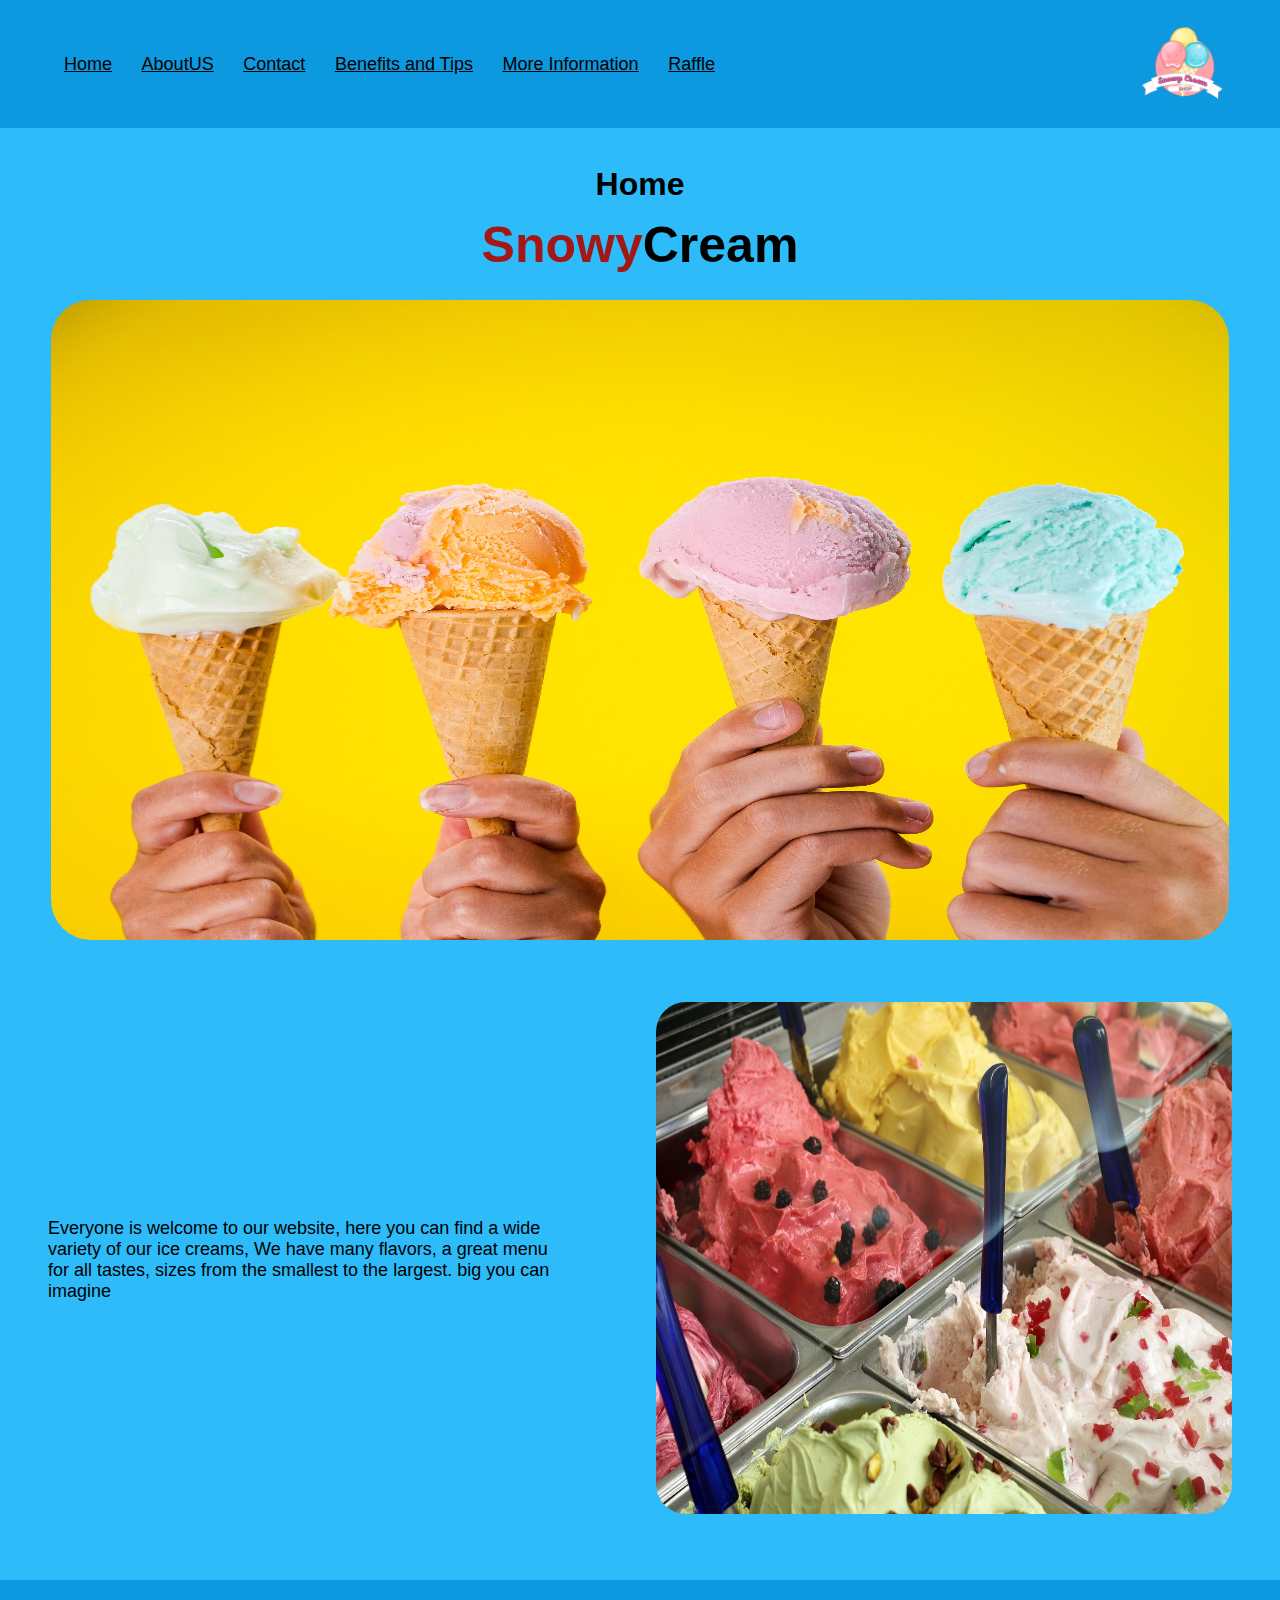
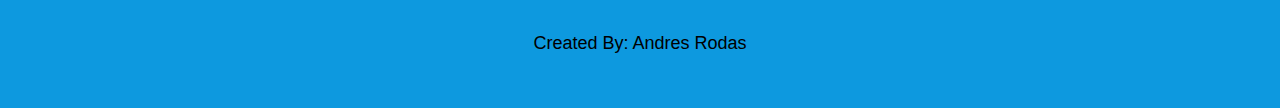
<file: index.html>
<!DOCTYPE html>
<html lang="en">

<head>
    <meta charset="UTF-8">
    <meta name="viewport" content="width=device-width, initial-scale=1.0">
    <title>SnowyCream-Home</title>
    <link rel="stylesheet" href="/style.css">
    <link rel="icon" href="/images/icon.png" type="image/x-icon">
</head>
<body>
    <header>
        <div class="nav">
            <nav id="nav2">
                <a href="#">Home</a>
                <a href="/aboutUs.html">AboutUS</a>
                <a href="/contact.html">Contact</a>
                <a href="/benefitsTips.html">Benefits and Tips</a>
                <a href="/information.html">More Information</a>
                <a href="/raffle.html">Raffle</a>
            </nav>

            <div>
                <img id="logo" src="/images/logo.png" alt="Company logo">
            </div>
        </div>
    </header>
    <main>
        <div>
            <h1 id="home">Home</h1>
        </div>
        <div>
            <h2 id="snowy"><span id="snowy1">Snowy</span>Cream</h2>
        </div>
        <div class="cont">
            <img id="img" src="/images/icecream.jpg" alt="We have a wide variety of ice creams">
        </div>
        <div class="cont1">
            <div id="p1">
                <p id="parrafo1">Everyone is welcome to our website, here you can find a wide variety of our ice creams,
                    We have many flavors, a great menu for all tastes, sizes from the smallest to the largest.
                    big you can imagine</p>
            </div>
            <div>
                <img id="imagen2" src="/images/Variedad.jpg" alt="Of all ice cream flavors">
            </div>
        </div>
    </main>
    <footer>
        <p id="footer">Created By: Andres Rodas</p>
    </footer>
</body>

</html>
</file>
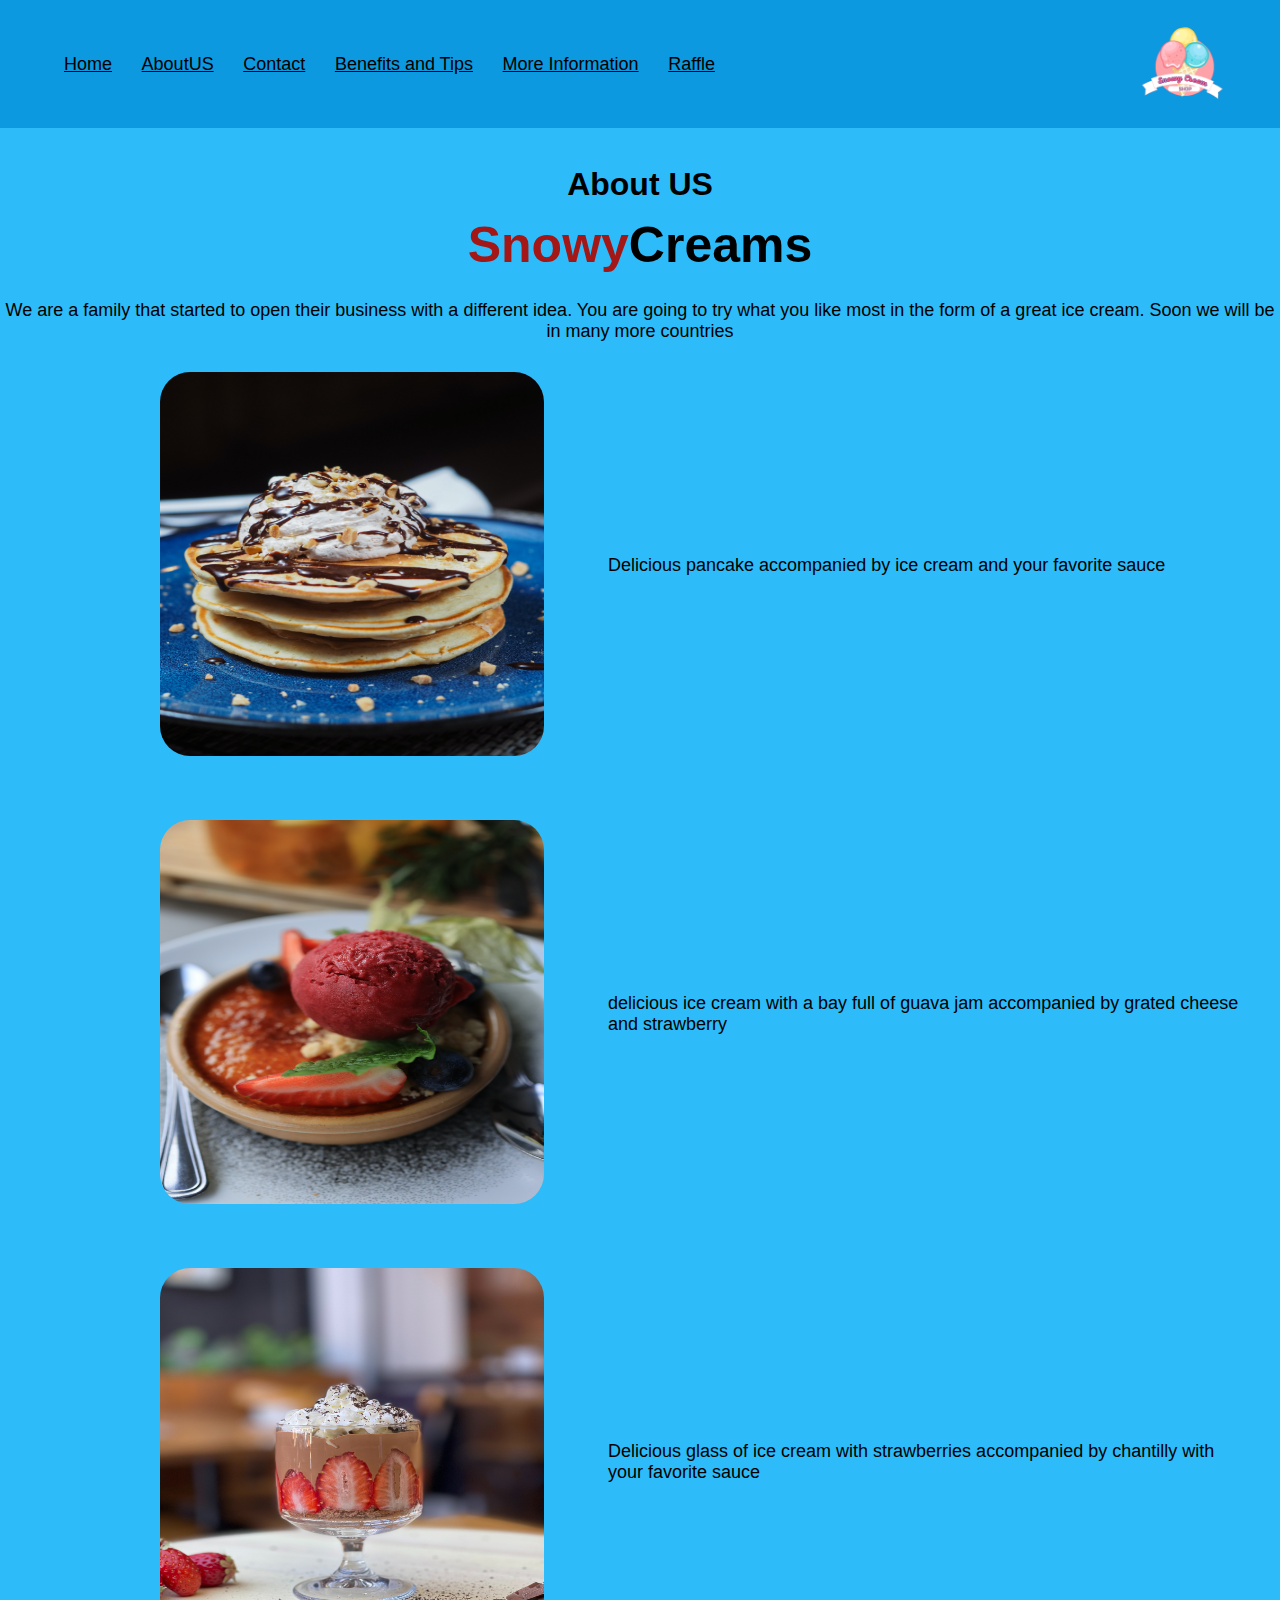
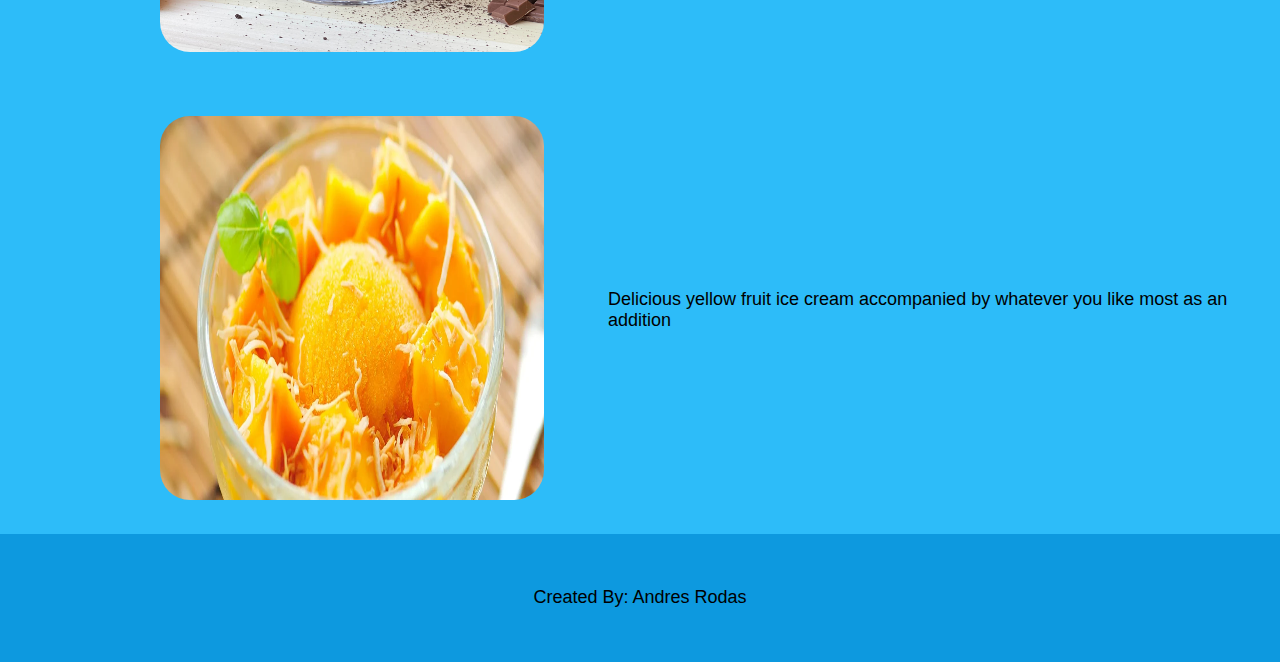
<file: aboutUs.html>
<!DOCTYPE html>
<html lang="en">

<head>
    <meta charset="UTF-8">
    <meta name="viewport" content="width=device-width, initial-scale=1.0">
    <title>SnowyCream-AboutUS</title>
    <link rel="stylesheet" href="/style.css">
    <link rel="icon" href="/images/icon.png" type="image/x-icon">
</head>

<body>
    <header>
        <div class="nav">
            <nav id="nav2">
                <a href="/index.html">Home</a>
                <a href="#">AboutUS</a>
                <a href="/contact.html">Contact</a>
                <a href="/benefitsTips.html">Benefits and Tips</a>
                <a href="/information.html">More Information</a>
                <a href="/raffle.html">Raffle</a>
            </nav>
            <div>
                <img id="logo" src="/images/logo.png" alt="Company logo">
            </div>
        </div>
    </header>
    <main>
        <div>
            <h1 id="home">About US</h1>
        </div>
        <div>
            <h2 id="snowy"><span id="snowy1">Snowy</span>Creams</h2>
        </div>
        <div id="about">
            <p>We are a family that started to open their business with a different idea.
                You are going to try what you like most in the form of a great ice cream.
                Soon we will be in many more countries
            </p>
        </div>
        <div class="pancake">
            <div>
                <img id="pancake1" src="/images/pancakes-ice.jpg" alt="Delicious pancake">
            </div>
            <div>
                <p id="pancake3">
                    Delicious pancake accompanied by ice cream and your favorite sauce
                </p>
            </div>
        </div>
        <div class="bahia">
            <div>
                <img id="bahia1" src="/images/redcream.jpg" alt="Ice cream in the bay">
            </div>
            <div>
                <p id="bahia3">
                    delicious ice cream with a bay full of guava jam accompanied by grated cheese and strawberry
                </p>
            </div>
        </div>
        <div class="fresa">
            <div>
                <img id="fresa1" src="/images/strawberry.jpg" alt="Ice cream cup with strawberry">
            </div>
            <div>
                <p id="fresa3">
                    Delicious glass of ice cream with strawberries accompanied by chantilly with your favorite sauce
                </p>
            </div>
        </div>
        <div  class="fruto">
            <div>
                <img id="fruto1" src="/images/frutosAmarillos.webp" alt="Yellow fruit ice cream">
            </div>
            <div>
                <p id="fruto3">
                    Delicious yellow fruit ice cream accompanied by whatever you like most as an addition</p>
            </div>
        </div>
    </main>
    <footer>
        <p id="footer">Created By: Andres Rodas</p>
    </footer>
</body>

</html>
</file>
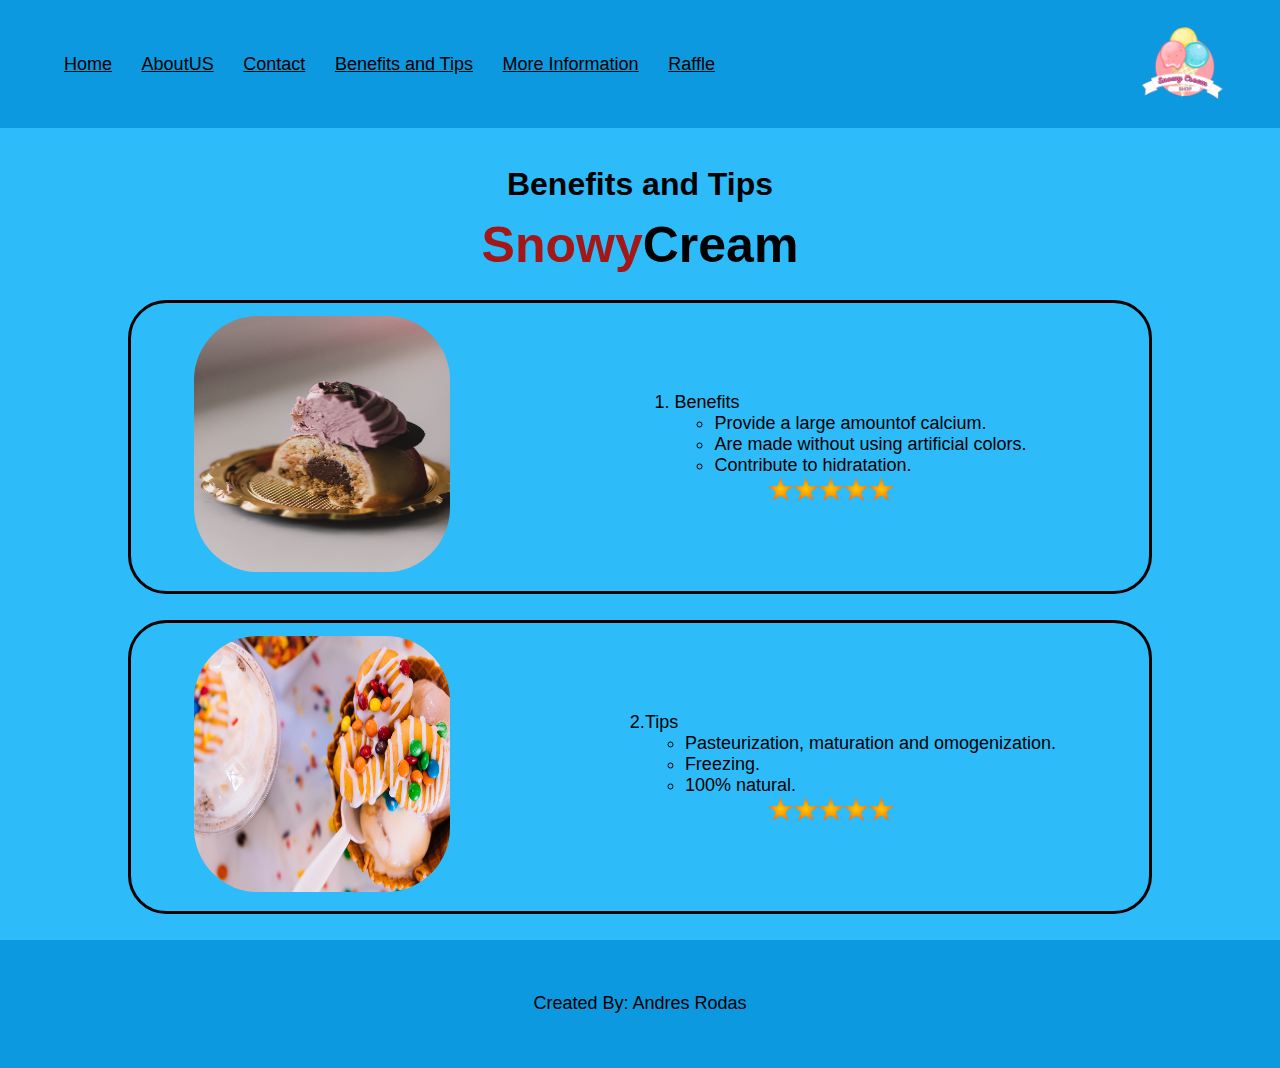
<file: benefitsTips.html>
<!DOCTYPE html>
<html lang="en">

<head>
    <meta charset="UTF-8">
    <meta name="viewport" content="width=device-width, initial-scale=1.0">
    <title>Benefits and Tips</title>
    <link rel="stylesheet" href="/style.css">
    <link rel="icon" href="/images/icon.png" type="image/x-icon">
</head>

<body>
    <header>
        <div class="nav">
            <nav id="nav2">
                <a href="/index.html">Home</a>
                <a href="/aboutUs.html">AboutUS</a>
                <a href="/contact.html">Contact</a>
                <a href="#">Benefits and Tips</a>
                <a href="/information.html">More Information</a>
                <a href="/raffle.html">Raffle</a>
            </nav>
            <div>
                <img id="logo" src="/images/logo.png" alt="Company logo">
            </div>
        </div>
    </header>
    <main>
        <div>
            <h1 id="home">Benefits and Tips</h1>
        </div>
        <div>
            <h2 id="snowy"><span id="snowy1">Snowy</span>Cream</h2>
        </div>
        <div class="list1">

            <div>
                <img id="list2" src="/images/candy-icecream.jpg" alt="Delicious cake with ice cream.">
            </div>
            <div id="list5">
                <ol>
                    <li>Benefits
                        <ul>
                            <li>Provide a large amountof calcium.</li>
                            <li>Are made without using artificial colors.</li>
                            <li>Contribute to hidratation.</li>
                        </ul>
                    </li>
                </ol>
                <img class="calificacion" src="/images/58738756f3a71010b5e8ef44.png" alt="Calificacion">
            </div>

        </div>
        <div class="list3">
            <div>
                <img id="list4" src="/images/cream-ice.jpg" alt="Delicious shell with donut and ice cream.">
            </div>
            <div id="list6">
                <ol id="list7">
                    <li>Tips
                        <ul>
                            <li>Pasteurization, maturation and omogenization.</li>
                            <li>Freezing.</li>
                            <li>100% natural.</li>
                        </ul>
                    </li>
                </ol>
                <img class="calificacion" src="/images/58738756f3a71010b5e8ef44.png" alt="Calificacion">
            </div>
        </div>
    </main>
    <footer>
        <p id="footer">Created By: Andres Rodas</p>
    </footer>
</body>

</html>
</file>
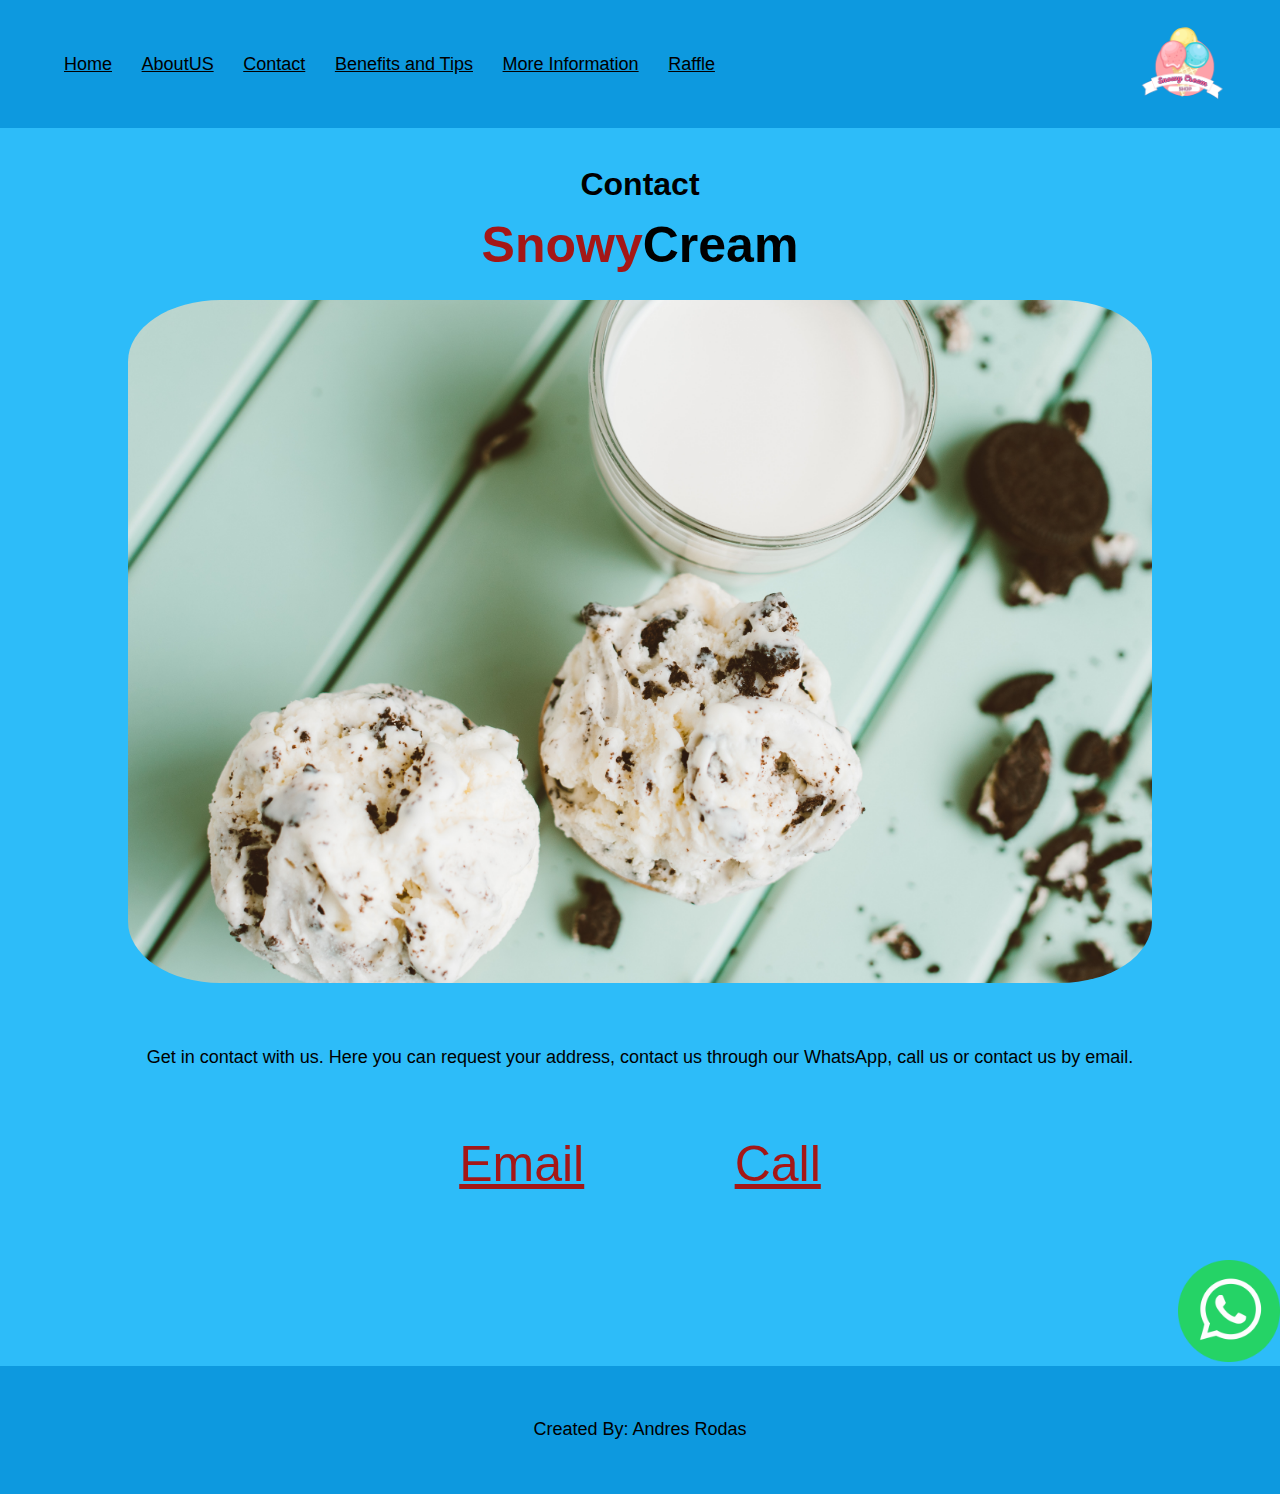
<file: contact.html>
<!DOCTYPE html>
<html lang="en">

<head>
    <meta charset="UTF-8">
    <meta name="viewport" content="width=device-width, initial-scale=1.0">
    <title>SnowyCream-Contact</title>
    <link rel="stylesheet" href="/style.css">
    <link rel="icon" href="/images/icon.png" type="image/x-icon">
</head>

<body>
    <header>
        <div class="nav">
            <nav id="nav2">
                <a href="/index.html">Home</a>
                <a href="/aboutUs.html">AboutUS</a>
                <a href="#">Contact</a>
                <a href="/benefitsTips.html">Benefits and Tips</a>
                <a href="/information.html">More Information</a>
                <a href="/raffle.html">Raffle</a>
            </nav>
            <div>
                <img id="logo" src="/images/logo.png" alt="Company logo">
            </div>
        </div>
    </header>
    <main>
        <div>
            <h1 id="home">Contact</h1>
        </div>
        <div>
            <h2 id="snowy"><span id="snowy1">Snowy</span>Cream</h2>
        </div>
        <div class="contact">
            <img id="contact1" src="/images/two-icecream.jpg" alt="Two delicious scoops of ice cream">
        </div>
        <div class="contact2">
            <p id="contact3">Get in contact with us. Here you can request your address, contact us through our WhatsApp,
                call us or contact us by email.</p>
        </div>
        <div class="mailto">
            <div>
                <a id="mailto1" href="mailto:snowycream@m.com">Email</a>
            </div>
            <div>
                <a id="tel1" href="tel:0112331">Call</a>
            </div>
        </div>
        <div class="wtspp">
            <a id="wtspp1" href="https://api.whatsapp.com/send/?phone=0112331"><img src="/images/whatsappicon.png"
                    alt="iconoDeWatsapp"></a>
        </div>
    </main>
    <footer>
        <p id="footer">Created By: Andres Rodas</p>
    </footer>
</body>

</html>
</file>
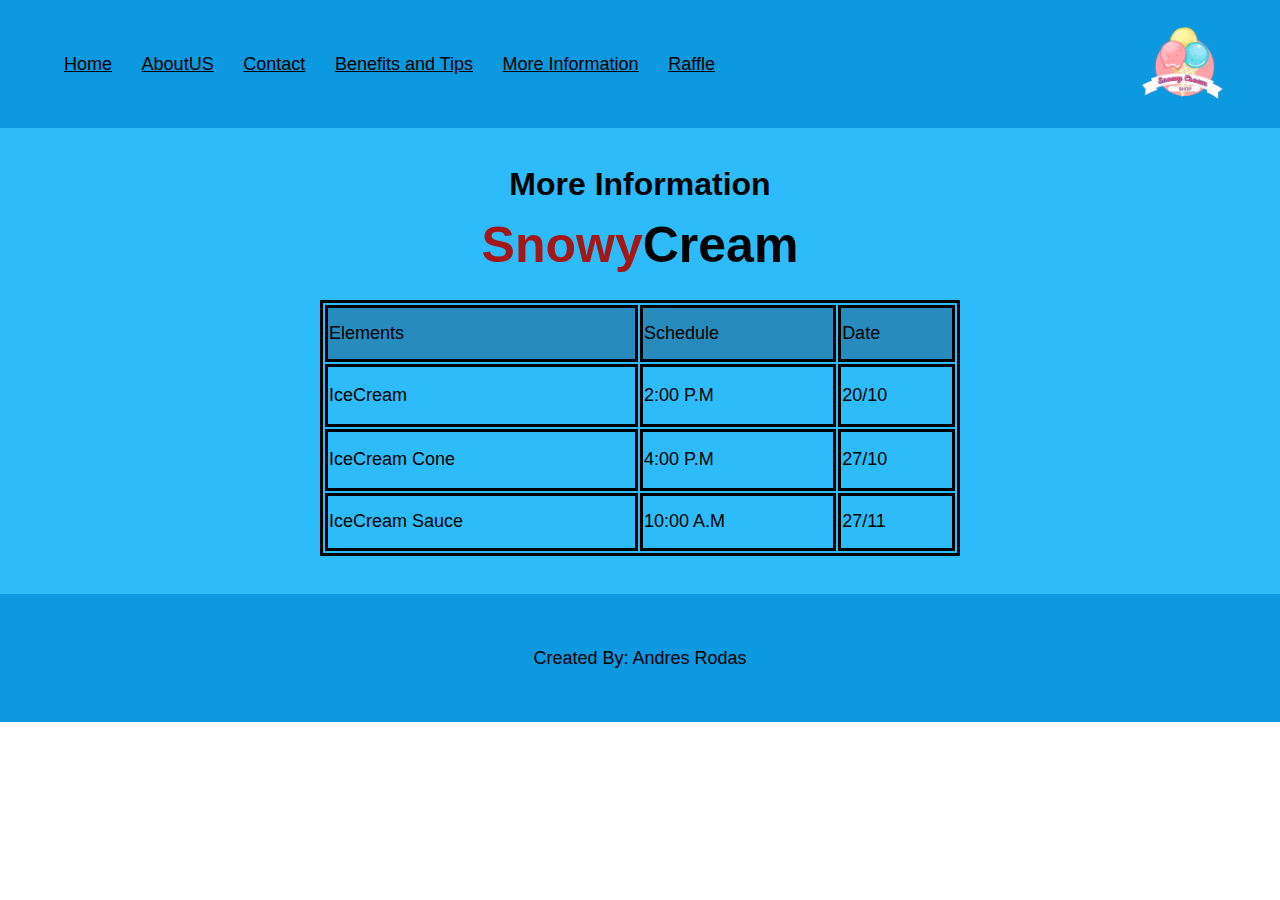
<file: information.html>
<!DOCTYPE html>
<html lang="en">

<head>
    <meta charset="UTF-8">
    <meta name="viewport" content="width=device-width, initial-scale=1.0">
    <title>More Information</title>
    <link rel="stylesheet" href="/style.css">
    <link rel="icon" href="/images/icon.png" type="image/x-icon">
</head>

<body>
    <header>
        <div class="nav">
            <nav id="nav2">
                <a href="/index.html">Home</a>
                <a href="/aboutUs.html">AboutUS</a>
                <a href="/contact.html">Contact</a>
                <a href="/benefitsTips.html">Benefits and Tips</a>
                <a href="#">More Information</a>
                <a href="/raffle.html">Raffle</a>
            </nav>
            <div>
                <img id="logo" src="/images/logo.png" alt="Company logo">
            </div>
        </div>
    </header>
    <main>
        <div>
            <h1 id="home">More Information</h1>
        </div>
        <div>
            <h2 id="snowy"><span id="snowy1">Snowy</span>Cream</h2>
        </div>
        <div class="table">
            <table>
                <thead>
                    <tr id="fila1">
                        <td>Elements</td>
                        <td>Schedule</td>
                        <td>Date</td>
                    </tr>
                </thead>
                <tbody>
                    <tr>
                        <td>IceCream</td>
                        <td>2:00 P.M</td>
                        <td>20/10</td>
                    </tr>
                    <tr>
                        <td>IceCream Cone</td>
                        <td>4:00 P.M</td>
                        <td>27/10</td>
                    </tr>
                </tbody>
                <tfoot>
                    <tr id="fila2">
                        <td>IceCream Sauce</td>
                        <td>10:00 A.M</td>
                        <td>27/11</td>
                    </tr>
                </tfoot>
            </table>
        </div>

    </main>
    <footer>
        <p id="footer">Created By: Andres Rodas</p>
    </footer>
</body>

</html>
</file>
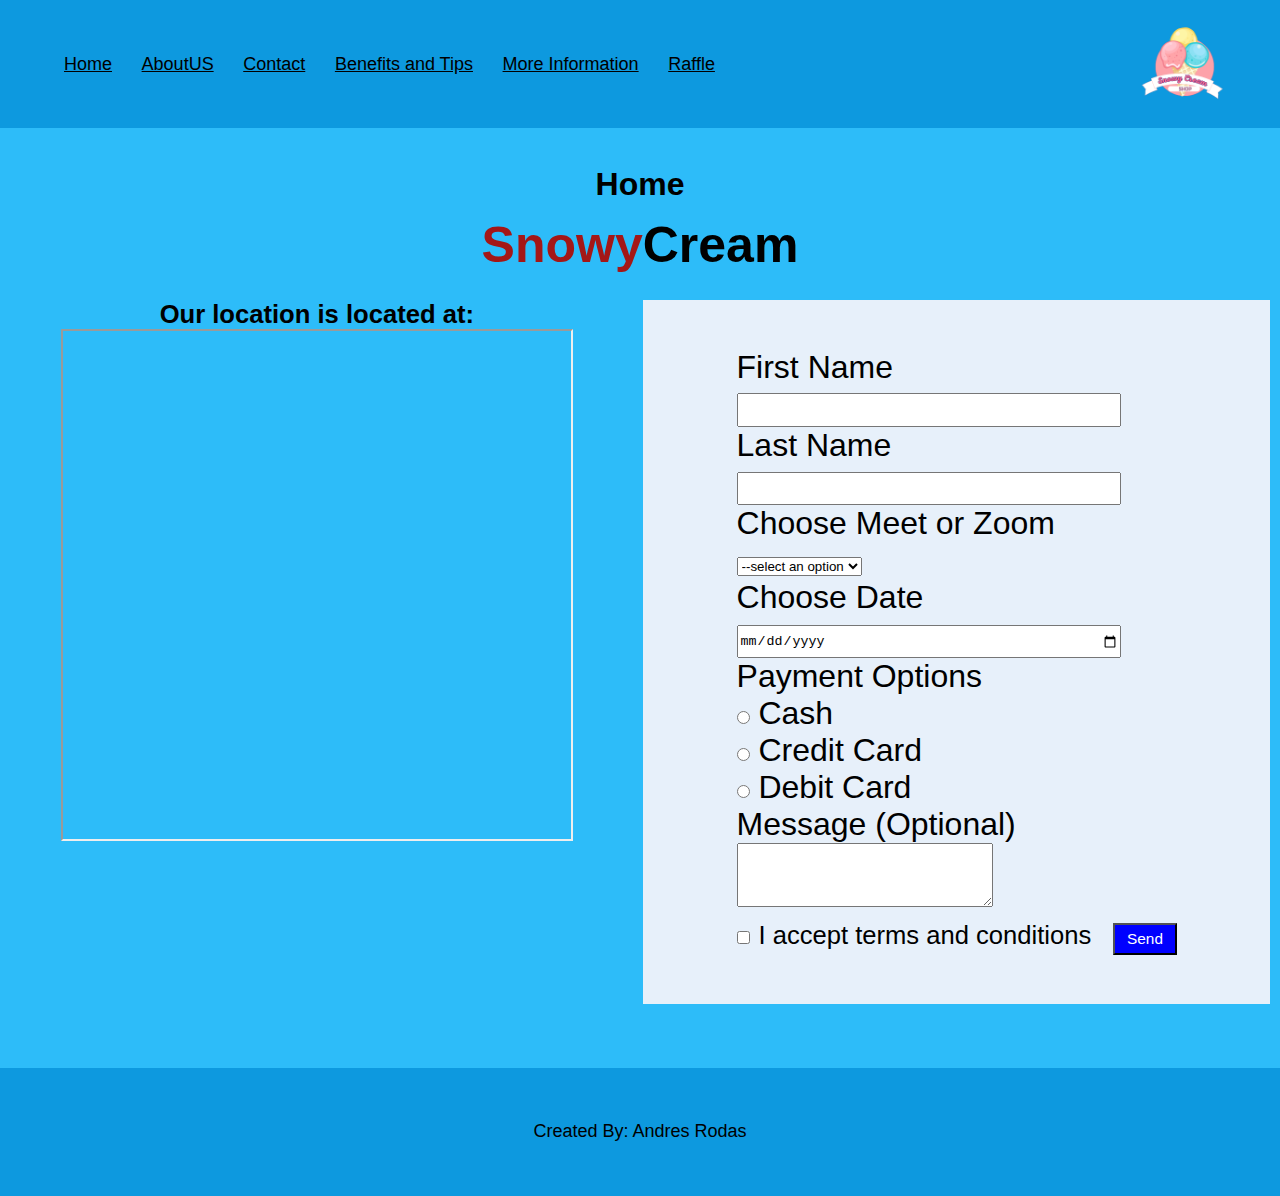
<file: raffle.html>
<!DOCTYPE html>
<html lang="en">

<head>
    <meta charset="UTF-8">
    <meta name="viewport" content="width=device-width, initial-scale=1.0">
    <title>Raffle</title>
    <link rel="stylesheet" href="/style.css">
    <link rel="icon" href="/images/icon.png" type="image/x-icon">
</head>

<body>
    <header>
        <div class="nav">
            <nav id="nav2">
                <a href="/index.html">Home</a>
                <a href="/aboutUs.html">AboutUS</a>
                <a href="/contact.html">Contact</a>
                <a href="/benefitsTips.html">Benefits and Tips</a>
                <a href="/information.html">More Information</a>
                <a href="#">Raffle</a>
            </nav>
            <div>
                <img id="logo" src="/images/logo.png" alt="Company logo">
            </div>
        </div>
    </header>
    <main>
        <div>
            <h1 id="home">Home</h1>
        </div>
        <div>
            <h2 id="snowy"><span id="snowy1">Snowy</span>Cream</h2>
        </div>
        <div class="principal">
            <div class="iframe">
                <h2 id="iframe1">Our location is located at:</h2>
                <iframe
                    src="https://www.google.com/maps/embed?pb=!1m18!1m12!1m3!1d423284.04409735004!2d-118.74137263459457!3d34.02060846972091!2m3!1f0!2f0!3f0!3m2!1i1024!2i768!4f13.1!3m3!1m2!1s0x80c2c75ddc27da13%3A0xe22fdf6f254608f4!2sLos%20%C3%81ngeles%2C%20California%2C%20EE.%20UU.!5e0!3m2!1ses-419!2sco!4v1712587628166!5m2!1ses-419!2sco"
                    allowfullscreen="" loading="lazy" referrerpolicy="no-referrer-when-downgrade"></iframe>
            </div>
            <div class="form">
                <form action="raffle.html" method="get">
                    <label for="name">First Name</label>
                    <br>
                    <input type="text" id="name" required>
                    <br>
                    <label for="last">Last Name</label>
                    <br>
                    <input type="text" id="last" required>
                    <br>
                    <label for="meetZoom" id="meetOrZoom">Choose Meet or Zoom</label>
                    <br>
                    <select name="meetZoom" id="meetZoom" required>
                        <option value="">--select an option</option>
                        <option value="Meet">Meet</option>
                        <option value="zoom">Zoom</option>
                    </select>
                    <br>
                    <label for="date">Choose Date</label>
                    <br>
                    <input type="date" id="date" required>
                    <br>
                    <label for="pay">Payment Options</label>
                    <br>
                    <input type="radio" id="pay" name="payment" value="cs" required>
                    <label for="pay">Cash</label>
                    <br>
                    <input type="radio" id="credit" name="payment" value="cr">
                    <label for="credit">Credit Card</label>
                    <br>
                    <input type="radio" id="debit" name="payment" value="db">
                    <label for="debit">Debit Card</label>
                    <br>
                    <label for="message">Message (Optional)</label>
                    <br>
                    <textarea name="message" id="message" ></textarea>
                    <br>
                    <input class="accept" type="checkbox" id="accept" required>
                    <label id="accept1" for="accept">I accept terms and conditions</label>
                    <input id="submit" type="submit" value="Send">
                </form>
            </div>
        </div>

    </main>
    <footer>
        <p id="footer">Created By: Andres Rodas</p>
    </footer>
</body>

</html>
</file>
<file: style.css>
*{
    box-sizing: border-box;
    margin: 0;
}
main{
    background-color: rgb(45, 188, 249);
    width: 100%;
    display: inline-block;
}
#home{
    margin-top: 3vw;
    font-size: xx-large;
    color: black;
    font-family: Impact, Haettenschweiler, 'Arial Narrow Bold', sans-serif;
    text-align: center;
}
#snowy{
    margin-top: 1vw;
    margin-bottom: 2vw;
    font-size: 50px;
    color: black;
    font-family: Impact, Haettenschweiler, 'Arial Narrow Bold', sans-serif;
    text-align: center;
}
#snowy1{
    display: inline-block;
    color: rgb(164, 23, 23);
}
footer{
    display: flex;
    justify-content: center;
    align-items: center;
    background-color:  rgb(13, 153, 223);
    width: 100%;
    height: 10vw;
}
#footer{
    font-size: large;
    font-family: Impact, Haettenschweiler, 'Arial Narrow Bold', sans-serif;
}
/* Mobile*/
@media only screen and (min-width:320px) and (max-width:768px){
    header{
        background-color: rgb(13, 153, 223);
        width: 100%;
        display: flex;
        justify-content: center;
        align-items: center;
    }
    .nav{
        display: flex;
        flex-direction: column-reverse; 
        align-items: center; 
        margin-bottom: 2vw;      
    }
    #nav2 a{
        display: flex;
        flex-direction: column;
        font-size: large;
        color: black;
        font-family: Impact, Haettenschweiler, 'Arial Narrow Bold', sans-serif;
        padding: 0.5vw;
    }
    #logo{
        width: 9vw;
    }
    .cont{
        display: flex;
        justify-content: center;
    }
    #img{
        border-radius: 40px;
        width: 92vw;
        height: 50vw;
        object-fit: initial;
    }
    .cont1{
        display: flex;
        flex-direction: column-reverse;
        align-items: center;
        margin-bottom: 6vw;
        margin-top: 6vw;
    }
    #p1{
        font-size: large;
        color: black;
        font-family: Impact, Haettenschweiler, 'Arial Narrow Bold', sans-serif;
        width: 50vw;
    }
    #imagen2{
        width: 60vw;
        height: 40vw;
        border-radius: 30px;
        object-fit: initial;
    }
    #about{
        display: flex;
        justify-content: center;
        text-align: center;
        font-size: large;
        font-family: Impact, Haettenschweiler, 'Arial Narrow Bold', sans-serif;
    }
    .pancake{
        display: flex;
        flex-direction: column;
        align-items: center;
        margin-top: 2vw;
    }
    #pancake1{
        width: 30vw;
        height: 30vw;
        border-radius: 30px;
        object-fit: initial;
    }
    #pancake3{
        width: 60vw;
        font-size: large;
        font-family: Impact, Haettenschweiler, 'Arial Narrow Bold', sans-serif;
    }
    .bahia{
        display: flex;
        flex-direction: column;
        align-items: center;
        margin-top: 2vw;
    }
    #bahia1{
        width: 30vw;
        height: 30vw;
        border-radius: 30px;
        object-fit: initial;
    }
    #bahia3{
        width: 60vw;
        font-size: large;
        font-family: Impact, Haettenschweiler, 'Arial Narrow Bold', sans-serif;
    }
    .fresa{
        display: flex;
        flex-direction: column;
        align-items: center;
        margin-top: 2vw;
    }
    #fresa1{
        width: 30vw;
        height: 30vw;
        border-radius: 30px;
        object-fit: initial;
    }
    #fresa3{
        width: 60vw;
        font-size: large;
        font-family: Impact, Haettenschweiler, 'Arial Narrow Bold', sans-serif;
    }
    .fruto{
        display: flex;
        flex-direction: column;
        align-items: center;
        margin-top: 2vw;
        margin-bottom: 3vw;
    }
    #fruto1{
        width: 30vw;
        height: 30vw;
        border-radius: 30px;
        object-fit: initial;
    }
    #fruto3{
        width: 60vw;
        font-size: large;
        font-family: Impact, Haettenschweiler, 'Arial Narrow Bold', sans-serif;
    }
    .contact{
        display: flex;
        justify-content: center;
    }
    #contact1{
        width: 80vw;
        border-radius: 9%;
        object-fit: initial;
    }
    .contact2{
        margin-top: 5vw; 
    }
    #contact3{
        font-size: large;
        font-family: Impact, Haettenschweiler, 'Arial Narrow Bold', sans-serif;
        text-align: center;
    }
    .wtspp{
       display: flex;
       flex-direction: row-reverse;
    }
    #wtspp1 img{
        width: 8vw;
    }
    .mailto{
       height: 30vw;
       display: flex;
       flex-direction: column;
       justify-content: center;
       align-items: center;
    
    }
    #mailto1{
        color:  rgb(164, 23, 23);
        font-size: 50px;
        font-family: Impact, Haettenschweiler, 'Arial Narrow Bold', sans-serif;
    }
    #tel1{
        color:  rgb(164, 23, 23);
        font-size: 50px;
        font-family: Impact, Haettenschweiler, 'Arial Narrow Bold', sans-serif;
    }
    .table{
        
        margin-bottom: 3vw;
        display: flex;
        justify-content: center;
        font-size: large;
        font-family: Impact, Haettenschweiler, 'Arial Narrow Bold', sans-serif;
    }
    table{
        border: 3px solid;
        height: 20vw;
        width: 50vw;
    }
    #fila1{
        height: 4.5vw;
        background-color: rgb(40, 139, 189);
    }
    #fila2{
        height: 4.5vw;
    }
    tr, td{
        border: 3px solid;
    }
    .list1{
        width: 60vw;
        margin-left: 20vw;
        border: 3px solid;
        margin-bottom: 2vw;
        border-radius: 3vw;
        font-size: large;
        font-family: Impact, Haettenschweiler, 'Arial Narrow Bold', sans-serif;
        display: flex;
        flex-direction: column;
        align-items: center;
    }
    #list2{
        border-radius: 5vw;
        width: 20vw;
        height: 20vw;
    }
    .list3{
        width: 60vw;
        margin-left: 20vw;
        border: 3px solid;
        margin-bottom: 2vw;
        border-radius: 3vw;
        font-size: large;
        font-family: Impact, Haettenschweiler, 'Arial Narrow Bold', sans-serif;
        display: flex;
        flex-direction: column;
        align-items: center;
    }
    #list4{
        border-radius: 5vw;
        width: 20vw;
        height: 20vw;
    }
    #list5{
        width: 40vw;
        display: flex;
        flex-direction: column;
        justify-content: space-between;
        align-items: center;
    }
    #list6{
        width: 40vw;
        display: flex;
        flex-direction: column;
        justify-content: space-between;
        align-items: center;
    }
    #list7{
        list-style-type: "2";
    }
    .calificacion{
        width: 10vw;
    }
    .principal{
        display: flex;
        flex-direction: column-reverse;
        align-items: center;
    }
    .iframe{
        width: 80vw;
        height: 60vw;
        display: flex;
        flex-direction: column;
        align-items: center;
    }
    iframe{
        width: 70vw;
        height: 50vw;
    }
    #iframe1{
        font-family: Impact, Haettenschweiler, 'Arial Narrow Bold', sans-serif;
        font-size: 4vw;
    }
    .form{
        display: flex;
        flex-direction: column;
        justify-content: center;
        align-items: center;
        width: 80vw;
        height: 90vw;
        background-color: rgba(245, 244, 250, 0.928);
        margin-bottom: 5vw;
    }
    form{
        font-family: Impact, Haettenschweiler, 'Arial Narrow Bold', sans-serif;
        font-size: 4vw;
    }
    #name{
        width: 50vw;
        height: 4vw;
    }
    #last{
        width: 50vw;
        height: 4vw;
    }
    #meetOrZoom{
        width: 60vw;
        height: 4vw;
    }
    #date{
        width: 60vw;
        height: 4vw;
    }
    #accept1{
        font-size: 3vw;
    }
    #submit{
        margin-left: 1vw;
        color: white;
        background-color: blue;
        width: 10vw;
        height: 5vw;
        font-size: 2.5vw;
    }
    textarea{
        width: 50vw;
        height: 8vw;
    }

    
}
/* Tablet*/
@media only screen and (min-width:768px) and (max-width:1024px){
    header{
        background-color: rgb(13, 153, 223);
        width: 100%;
        display: flex;
        justify-content: center;
        align-items: center;
    }
    .nav{
        display: flex;
        flex-direction: column-reverse; 
        align-items: center; 
        margin-bottom: 2vw;      
    }
    #nav2 a{
        display: flex;
        flex-direction: column;
        font-size: large;
        color: black;
        font-family: Impact, Haettenschweiler, 'Arial Narrow Bold', sans-serif;
        padding: 0.5vw;
    }
    #logo{
        width: 9vw;
    }
    .cont{
        display: flex;
        justify-content: center;
    }
    #img{
        border-radius: 40px;
        width: 92vw;
        height: 50vw;
        object-fit: initial;
    }
    .cont1{
        display: flex;
        flex-direction: column-reverse;
        align-items: center;
        margin-bottom: 6vw;
        margin-top: 6vw;
    }
    #p1{
        font-size: large;
        color: black;
        font-family: Impact, Haettenschweiler, 'Arial Narrow Bold', sans-serif;
        width: 50vw;
    }
    #imagen2{
        width: 60vw;
        height: 40vw;
        border-radius: 30px;
        object-fit: initial;
    }
    #about{
        display: flex;
        justify-content: center;
        text-align: center;
        font-size: large;
        font-family: Impact, Haettenschweiler, 'Arial Narrow Bold', sans-serif;
    }
    .pancake{
        display: flex;
        flex-direction: column;
        align-items: center;
        margin-top: 2vw;
    }
    #pancake1{
        width: 30vw;
        height: 30vw;
        border-radius: 30px;
        object-fit: initial;
    }
    #pancake3{
        width: 60vw;
        font-size: large;
        font-family: Impact, Haettenschweiler, 'Arial Narrow Bold', sans-serif;
    }
    .bahia{
        display: flex;
        flex-direction: column;
        align-items: center;
        margin-top: 2vw;
    }
    #bahia1{
        width: 30vw;
        height: 30vw;
        border-radius: 30px;
        object-fit: initial;
    }
    #bahia3{
        width: 60vw;
        font-size: large;
        font-family: Impact, Haettenschweiler, 'Arial Narrow Bold', sans-serif;
    }
    .fresa{
        display: flex;
        flex-direction: column;
        align-items: center;
        margin-top: 2vw;
    }
    #fresa1{
        width: 30vw;
        height: 30vw;
        border-radius: 30px;
        object-fit: initial;
    }
    #fresa3{
        width: 60vw;
        font-size: large;
        font-family: Impact, Haettenschweiler, 'Arial Narrow Bold', sans-serif;
    }
    .fruto{
        display: flex;
        flex-direction: column;
        align-items: center;
        margin-top: 2vw;
        margin-bottom: 3vw;
    }
    #fruto1{
        width: 30vw;
        height: 30vw;
        border-radius: 30px;
        object-fit: initial;
    }
    #fruto3{
        width: 60vw;
        font-size: large;
        font-family: Impact, Haettenschweiler, 'Arial Narrow Bold', sans-serif;
    }
    .contact{
        display: flex;
        justify-content: center;
    }
    #contact1{
        width: 80vw;
        border-radius: 9%;
        object-fit: initial;
    }
    .contact2{
        margin-top: 5vw; 
    }
    #contact3{
        font-size: large;
        font-family: Impact, Haettenschweiler, 'Arial Narrow Bold', sans-serif;
        text-align: center;
    }
    .wtspp{
       display: flex;
       flex-direction: row-reverse;
    }
    #wtspp1 img{
        width: 8vw;
    }
    .mailto{
       height: 30vw;
       display: flex;
       flex-direction: column;
       justify-content: center;
       align-items: center;
    
    }
    #mailto1{
        color:  rgb(164, 23, 23);
        font-size: 50px;
        font-family: Impact, Haettenschweiler, 'Arial Narrow Bold', sans-serif;
    }
    #tel1{
        color:  rgb(164, 23, 23);
        font-size: 50px;
        font-family: Impact, Haettenschweiler, 'Arial Narrow Bold', sans-serif;
    }
    .table{
        
        margin-bottom: 3vw;
        display: flex;
        justify-content: center;
        font-size: large;
        font-family: Impact, Haettenschweiler, 'Arial Narrow Bold', sans-serif;
    }
    table{
        border: 3px solid;
        height: 20vw;
        width: 50vw;
    }
    #fila1{
        height: 4.5vw;
        background-color: rgb(40, 139, 189);
    }
    #fila2{
        height: 4.5vw;
    }
    tr, td{
        border: 3px solid;
    }
    .list1{
        width: 60vw;
        margin-left: 20vw;
        border: 3px solid;
        margin-bottom: 2vw;
        border-radius: 3vw;
        font-size: large;
        font-family: Impact, Haettenschweiler, 'Arial Narrow Bold', sans-serif;
        display: flex;
        flex-direction: column;
        align-items: center;
    }
    #list2{
        border-radius: 5vw;
        width: 20vw;
        height: 20vw;
    }
    .list3{
        width: 60vw;
        margin-left: 20vw;
        border: 3px solid;
        margin-bottom: 2vw;
        border-radius: 3vw;
        font-size: large;
        font-family: Impact, Haettenschweiler, 'Arial Narrow Bold', sans-serif;
        display: flex;
        flex-direction: column;
        align-items: center;
    }
    #list4{
        border-radius: 5vw;
        width: 20vw;
        height: 20vw;
    }
    #list5{
        width: 40vw;
        display: flex;
        flex-direction: column;
        justify-content: space-between;
        align-items: center;
    }
    #list6{
        width: 40vw;
        display: flex;
        flex-direction: column;
        justify-content: space-between;
        align-items: center;
    }
    #list7{
        list-style-type: "2";
    }
    .calificacion{
        width: 10vw;
    }
    .principal{
        display: flex;
        flex-direction: column-reverse;
        align-items: center;
    }
    .iframe{
        width: 80vw;
        height: 60vw;
        display: flex;
        flex-direction: column;
        align-items: center;
    }
    iframe{
        width: 70vw;
        height: 50vw;
    }
    #iframe1{
        font-family: Impact, Haettenschweiler, 'Arial Narrow Bold', sans-serif;
        font-size: 4vw;
    }
    .form{
        display: flex;
        flex-direction: column;
        justify-content: center;
        align-items: center;
        width: 80vw;
        height: 90vw;
        background-color: rgba(245, 244, 250, 0.928);
        margin-bottom: 5vw;
    }
    form{
        font-family: Impact, Haettenschweiler, 'Arial Narrow Bold', sans-serif;
        font-size: 4vw;
    }
    #name{
        width: 50vw;
        height: 4vw;
    }
    #last{
        width: 50vw;
        height: 4vw;
    }
    #meetOrZoom{
        width: 60vw;
        height: 4vw;
    }
    #date{
        width: 60vw;
        height: 4vw;
    }
    #accept1{
        font-size: 3vw;
    }
    #submit{
        margin-left: 1vw;
        color: white;
        background-color: blue;
        width: 10vw;
        height: 5vw;
        font-size: 2.5vw;
    }
    textarea{
        width: 50vw;
        height: 8vw;
    }

 
    
}
/* Notebook Pc*/
@media only screen and (min-width:1024px){
    header{
        background-color: rgb(13, 153, 223);
        width: 100%;
        height: 10vw;
        position: sticky;
        top: 0;
        z-index: 1;
    }
    .nav{
        height: 10vw;
        padding: 3vw;
        display: flex;
        justify-content: space-between;
        align-items: center;
    }
    #nav2 a{
        font-size: large;
        color: black;
        font-family: Impact, Haettenschweiler, 'Arial Narrow Bold', sans-serif;
        margin-left: 2vw;
    }
    
    #logo{
        width: 9vw;
    }
    .cont{
        display: flex;
        justify-content: center;
    }
    #img{
        border-radius: 40px;
        width: 92vw;
        height: 50vw;
        object-fit: initial;
    }
    .cont1{
        height:50vw;
        display: flex;
        justify-content: space-around;
        align-items: center;
    }
    #p1{
        font-size: large;
        color: black;
        font-family: Impact, Haettenschweiler, 'Arial Narrow Bold', sans-serif;
        width: 40vw;
    }
    #imagen2{
        width: 45vw;
        height: 40vw;
        border-radius: 30px;
        object-fit: initial;
    }
    #about{
        display: flex;
        justify-content: center;
        text-align: center;
        font-size: large;
        font-family: Impact, Haettenschweiler, 'Arial Narrow Bold', sans-serif;
    }
    .pancake{
        margin-left: 10vw;
        height: 35vw;
        display: flex;
        justify-content: space-around;
        align-items: center;
    }
    #pancake1{
        width: 30vw;
        height: 30vw;
        border-radius: 30px;
        object-fit: initial;
    }
    #pancake3{
        width: 50vw;
        font-size: large;
        font-family: Impact, Haettenschweiler, 'Arial Narrow Bold', sans-serif;
    }
    .bahia{
        height: 35vw;
        margin-left: 10vw;
        display: flex;
        justify-content: space-around;
        align-items: center;
    }
    #bahia1{
        width: 30vw;
        height: 30vw;
        border-radius: 30px;
        object-fit: initial;
    }
    #bahia3{
        width: 50vw;
        font-size: large;
        font-family: Impact, Haettenschweiler, 'Arial Narrow Bold', sans-serif;
    }
    .fresa{
        height: 35vw;
        margin-left: 10vw;
        display: flex;
        justify-content: space-around;
        align-items: center;
    }
    #fresa1{
        width: 30vw;
        height: 30vw;
        border-radius: 30px;
        object-fit: initial;
    }
    #fresa3{
        width: 50vw;
        font-size: large;
        font-family: Impact, Haettenschweiler, 'Arial Narrow Bold', sans-serif;
    }
    .fruto{
        height: 35vw;
        margin-left: 10vw;
        display: flex;
        justify-content: space-around;
        align-items: center;
    }
    #fruto1{
        width: 30vw;
        height: 30vw;
        border-radius: 30px;
        object-fit: initial;
    }
    #fruto3{
        width: 50vw;
        font-size: large;
        font-family: Impact, Haettenschweiler, 'Arial Narrow Bold', sans-serif;
    }
    .contact{
        display: flex;
        justify-content: center;
    }
    #contact1{
        width: 80vw;
        border-radius: 9%;
        object-fit: initial;
    }
    .contact2{
        margin-top: 5vw; 
    }
    #contact3{
        font-size: large;
        font-family: Impact, Haettenschweiler, 'Arial Narrow Bold', sans-serif;
        text-align: center;
    }
    .wtspp{
        display: flex;
        flex-direction: row-reverse;
    }
    #wtspp1 img{
        width: 8vw;
    }
    .mailto{
       padding-left: 30vw; 
       width: 70vw;
       height: 15vw;
       display: flex;
       justify-content: space-around;
       align-items: center;
    }
    #mailto1{
        color:  rgb(164, 23, 23);
        font-size: 50px;
        font-family: Impact, Haettenschweiler, 'Arial Narrow Bold', sans-serif;
    }
    #tel1{
        color:  rgb(164, 23, 23);
        font-size: 50px;
        font-family: Impact, Haettenschweiler, 'Arial Narrow Bold', sans-serif;
    }
    .table{
        
        margin-bottom: 3vw;
        display: flex;
        justify-content: center;
        font-size: large;
        font-family: Impact, Haettenschweiler, 'Arial Narrow Bold', sans-serif;
    }
    table{
        border: 3px solid;
        height: 20vw;
        width: 50vw;
    }
    #fila1{
        height: 4.5vw;
        background-color: rgb(40, 139, 189);
    }
    #fila2{
        height: 4.5vw;
    }
    tr, td{
        border: 3px solid;
    }
    .list1{
        width: 80vw;
        height: 23vw;
        margin-left: 10vw;
        margin-bottom: 2vw;
        border: 3px solid;
        border-radius: 3vw;
        font-size: large;
        font-family: Impact, Haettenschweiler, 'Arial Narrow Bold', sans-serif;
        display: flex;
        justify-content: space-around;
        align-items: center;
    }
    #list2{
        border-radius: 5vw;
        width: 20vw;
        height: 20vw;
    }
    .list3{
        width: 80vw;
        height: 23vw;
        margin-left: 10vw;
        margin-bottom: 2vw;
        border: 3px solid;
        border-radius: 3vw;
        font-size: large;
        font-family: Impact, Haettenschweiler, 'Arial Narrow Bold', sans-serif;
        display: flex;
        justify-content: space-around;
        align-items: center;
    }
    #list4{
        border-radius: 5vw;
        width: 20vw;
        height: 20vw;
    }
    #list5{
        width: 40vw;
        display: flex;
        flex-direction: column;
        justify-content: space-between;
        align-items: center;
    }
    #list6{
        width: 40vw;
        display: flex;
        flex-direction: column;
        justify-content: space-between;
        align-items: center;
    }
    #list7{
        list-style-type: "2.";
    }
    .calificacion{
        width: 10vw;
    }
    .principal{
        display: flex;
        justify-content: space-around;
    }
    .iframe{
        width: 48vw;
        height: 48vw;
        display: flex;
        flex-direction: column;
        align-items: center;
    }
    iframe{
        width: 40vw;
        height: 40vw;
    }
    #iframe1{
        font-family: Impact, Haettenschweiler, 'Arial Narrow Bold', sans-serif;
        font-size: 2vw;
    }
    .form{
        display: flex;
        flex-direction: column;
        justify-content: center;
        align-items: center;
        width: 49vw;
        height: 55vw;
        background-color: rgba(245, 244, 250, 0.928);
        margin-bottom: 5vw;
    }
    form{
        font-family: Impact, Haettenschweiler, 'Arial Narrow Bold', sans-serif;
        font-size: 2.5vw;
    }
    #name{
        width: 30vw;
        height: 2.6vw;
    }
    #last{
        width: 30vw;
        height: 2.6vw;
    }
    #meetOrZoom{
        width: 30vw;
        height: 2.6vw;
    }
    #date{
        width: 30vw;
        height: 2.6vw;
    }
    #accept1{
        font-size: 2vw;
    }
    #submit{
        margin-left: 1vw;
        color: white;
        background-color: blue;
        width: 5vw;
        height: 2.5vw;
        font-size: 1.2vw;
    }
    textarea{
        width: 20vw;
        height: 5vw;
    }
}
</file>
